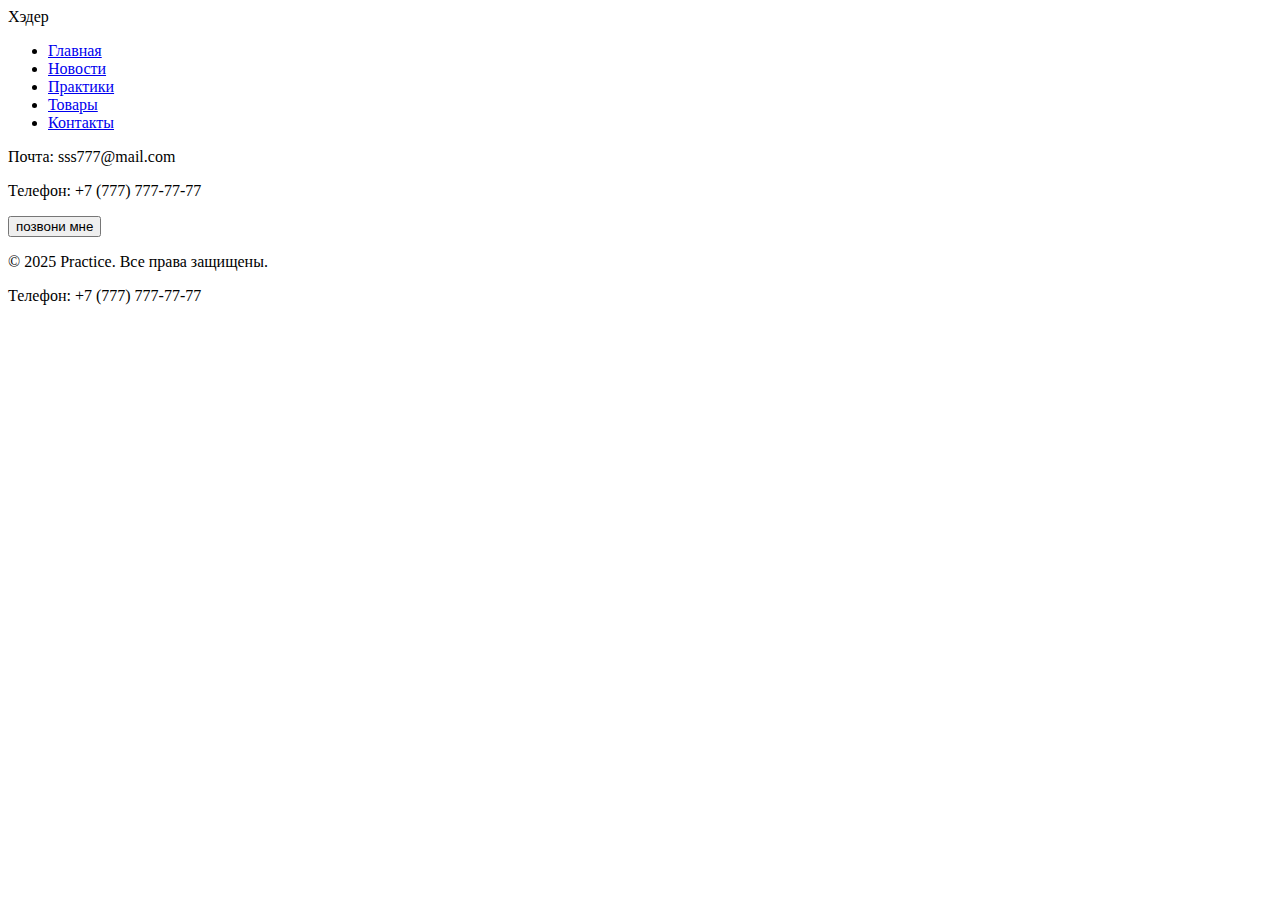
<file: pages/contacts.html>
<!DOCTYPE html>
<html lang="en">
<head>
    <meta charset="UTF-8">
    <meta name="viewport" content="width=device-width, initial-scale=1.0">
    <title>семестр</title>
</head>
<body>
    <header>
        <div class = "header">Хэдер</div>
        <div id="menu">
        <ul>
            <li><a href="index.html">Главная</a></li>
            <li><a href="pages/news.html">Новости</a></li>
            <li><a href="pages/practices.html">Практики</a></li>
            <li><a href="pages/goods.html">Товары</a></li>
            <li><a href="pages/contacts.html">Контакты</a></li>
        </ul>
        </div>
    </header>

    <main>
        <div class="content">
            <p class="emailContacts">Почта: sss777@mail.com</p>
            <p class="phoneContacts">Телефон: +7 (777) 777-77-77</p>
            <button class="btnContacts">позвони мне</button>
        </div>
    </main>

     <footer>
        <p>&copy; 2025 Practice. Все права защищены.</p>
        <p>Телефон: +7 (777) 777-77-77</p>
    </footer>
</body>
</html>
</file>
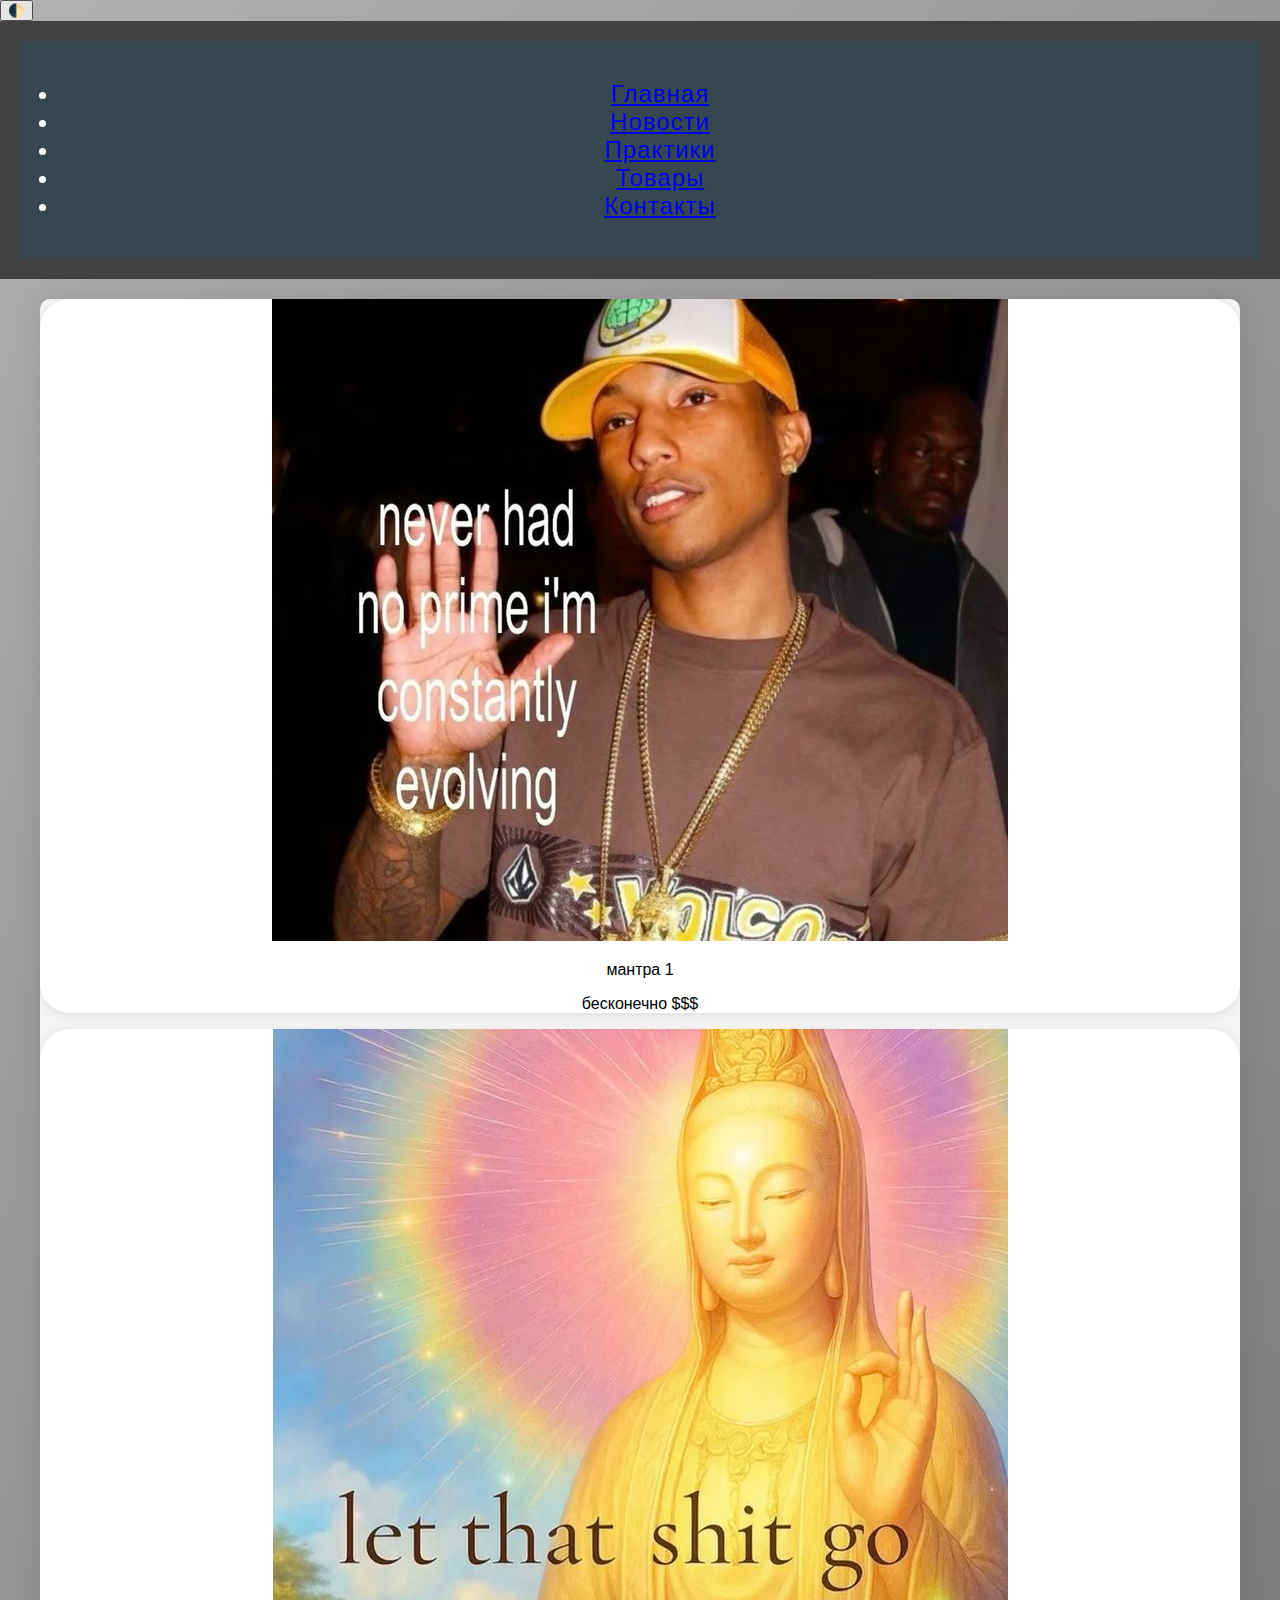
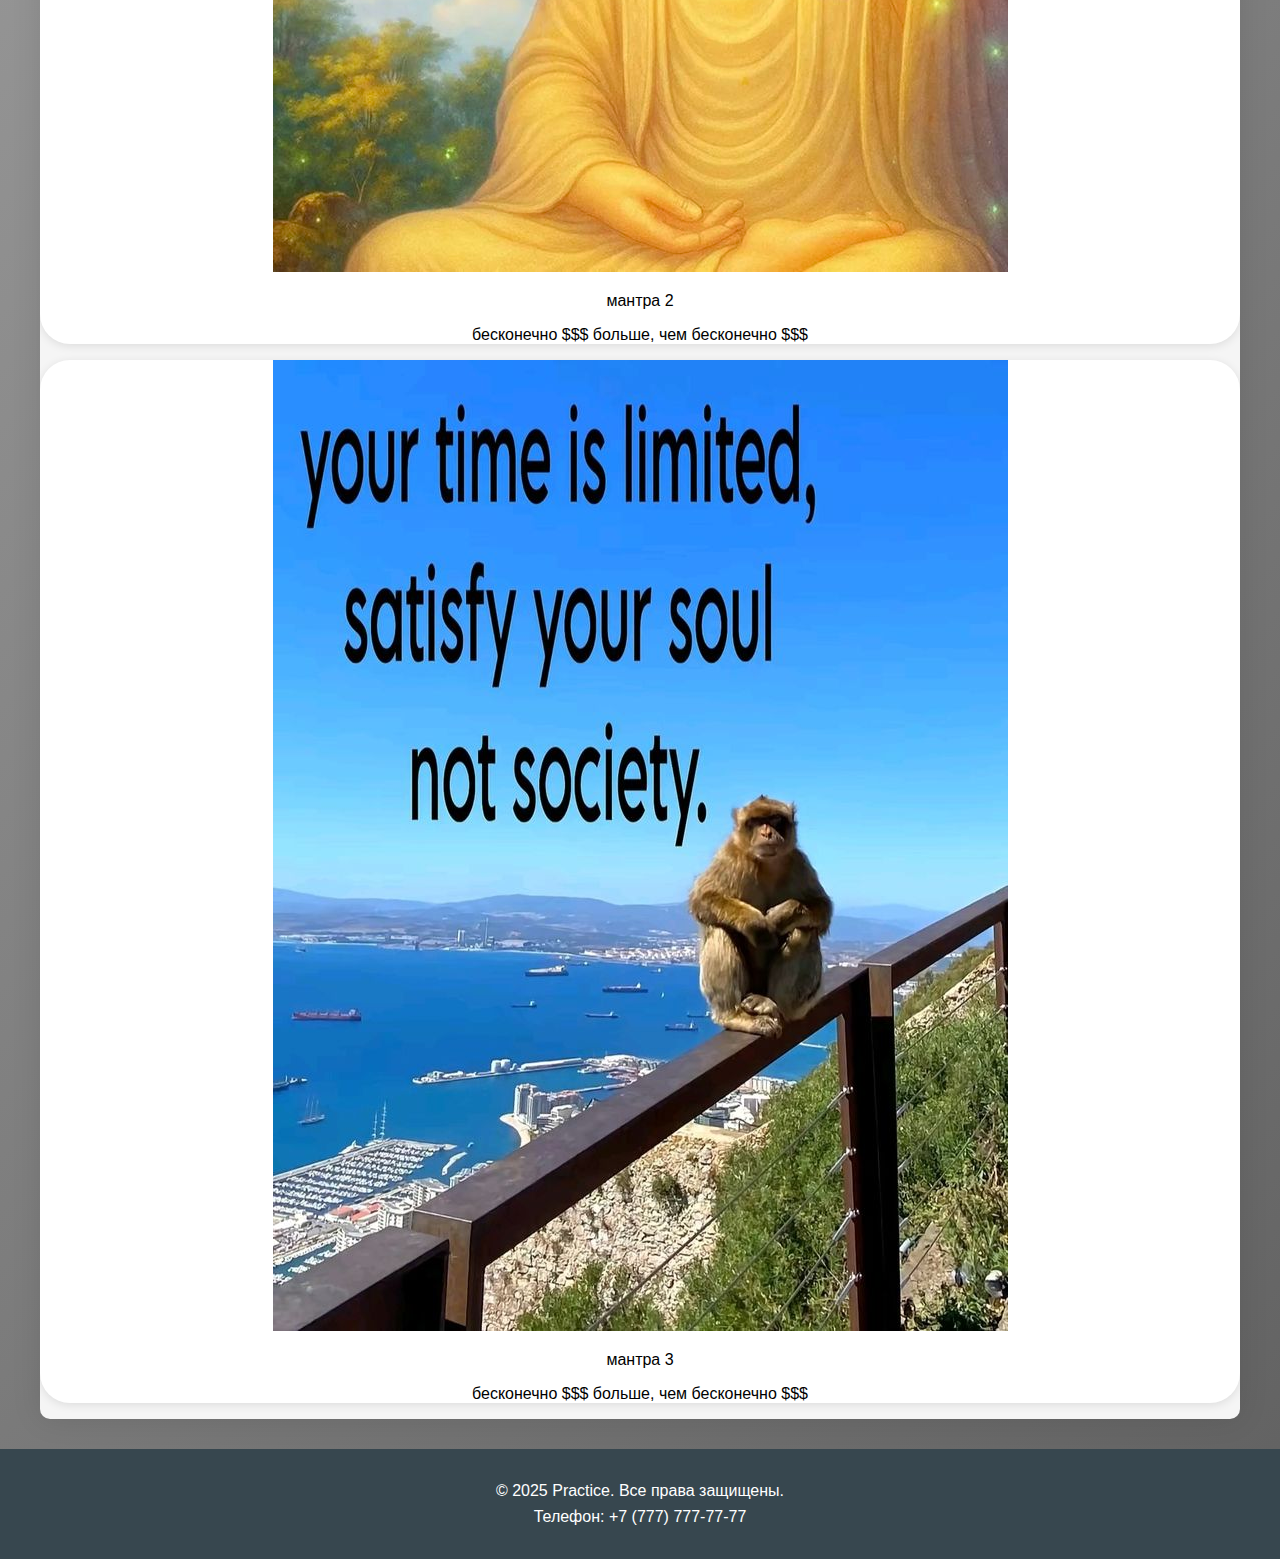
<file: pages/goods.html>
<!DOCTYPE html>
<html lang="ru">
<head>
    <meta charset="UTF-8">
    <meta name="viewport" content="width=device-width, initial-scale=1.0">
    <title>Practice - Товары</title>
    <link rel="icon" href="../src/assets/favicon.ico" type="image/x-icon">
    <link href="https://fonts.googleapis.com/css2?family=Source+Serif+4&display=swap" rel="stylesheet">
    <link rel="stylesheet" href="../style/styles.css">
</head>
<body>
    <div class="theme-toggle">
        <button class="theme-toggle__btn" id="themeToggle" aria-label="Переключить тему">🌓</button>
    </div>

    <header class="header">
        <nav class="nav">
            <ul class="nav__list">
                <li class="nav__item">
                    <a class="nav__link" href="../index.html">Главная</a>
                </li>
                <li class="nav__item">
                    <a class="nav__link" href="./news.html">Новости</a>
                </li>
                <li class="nav__item">
                    <a class="nav__link" href="./practices.html">Практики</a>
                </li>
                <li class="nav__item">
                    <a class="nav__link nav__link--active" href="./goods.html">Товары</a>
                </li>
                <li class="nav__item">
                    <a class="nav__link" href="./contacts.html">Контакты</a>
                </li>
            </ul>
        </nav>
    </header>

    <main>
        <div class="page-container">
            <div class="goods">
                <div class="product-card" tabindex="0">
                    <img src="../images/goods1.jpeg" class="product-card__image">
                    <p class="product-card__name">мантра 1</p>
                    <p class="product-card__price">бесконечно $$$</p>
                </div>

                <div class="product-card product-card--selected" tabindex="0">
                    <img src="../images/goods2.jpeg" class="product-card__image">
                    <p class="product-card__name">мантра 2</p>
                    <p class="product-card__price">
                        <span class="product-card__price--old">бесконечно $$$</span>
                        больше, чем бесконечно $$$
                    </p>
                </div>

                <div class="product-card product-card--discount" tabindex="0">
                    <img src="../images/goods3.jpeg" class="product-card__image">
                    <p class="product-card__name">мантра 3</p>
                    <p class="product-card__price">
                        <span class="product-card__price--old">бесконечно $$$</span>
                        больше, чем бесконечно $$$
                    </p>
                </div>
            </div>
        </div>
    </main>

    <footer class="footer">
        <p>&copy; 2025 Practice. Все права защищены.</p>
        <p>Телефон: +7 (777) 777-77-77</p>
    </footer>

    <script>
        const themeToggle = document.getElementById('themeToggle');
        const currentTheme = localStorage.getItem('theme') || 'light';
        
        document.documentElement.setAttribute('data-theme', currentTheme);
        
        themeToggle.addEventListener('click', () => {
            const newTheme = document.documentElement.getAttribute('data-theme') === 'dark' ? 'light' : 'dark';
            document.documentElement.setAttribute('data-theme', newTheme);
            localStorage.setItem('theme', newTheme);
        });

        document.querySelectorAll('.product-card').forEach(card => {
            card.addEventListener('click', function() {
                this.classList.toggle('product-card--selected');
            });
        });
    </script>
</body>
</html>
</file>
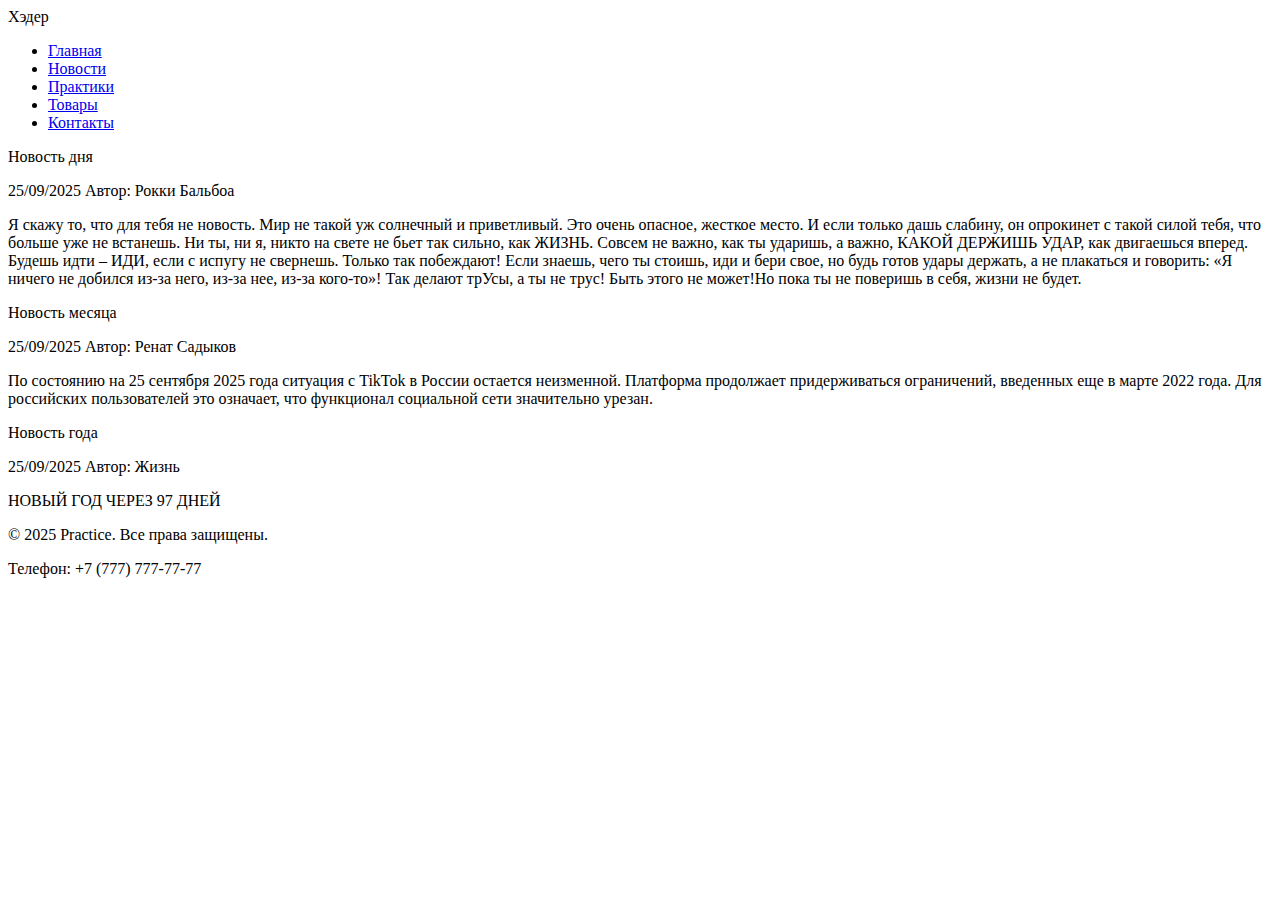
<file: pages/news.html>
<!DOCTYPE html>
<html lang="en">
<head>
    <meta charset="UTF-8">
    <meta name="viewport" content="width=device-width, initial-scale=1.0">
    <title>Семестровый контроль</title>
</head>
<body>
    <header>
        <div class = "header">Хэдер</div>
        <div id="menu">
        <ul>
            <li><a href="index.html">Главная</a></li>
            <li><a href="pages/news.html">Новости</a></li>
            <li><a href="pages/practices.html">Практики</a></li>
            <li><a href="pages/goods.html">Товары</a></li>
            <li><a href="pages/contacts.html">Контакты</a></li>
        </ul>
        </div>
    </header>

    <main>
        <div class="content">
            <p class = "titleNews">Новость дня</p>
            <p class = "authorNews">25/09/2025  Автор: Рокки Бальбоа</p>
            <p class = "textNews">Я скажу то, что для тебя не новость. Мир не такой уж солнечный и приветливый. 
                Это очень опасное, жесткое место.
                И если только дашь слабину, он опрокинет с такой силой тебя, что больше уже не встанешь. 
                Ни ты, ни я, никто на свете не бьет так сильно, как ЖИЗНЬ. 
                Совсем не важно, как ты ударишь, а важно, КАКОЙ ДЕРЖИШЬ УДАР, как двигаешься вперед. 
                Будешь идти – ИДИ, если с испугу не свернешь. Только так побеждают! 
                Если знаешь, чего ты стоишь, иди и бери свое, но будь готов удары держать, а не плакаться и говорить: 
                «Я ничего не добился из-за него, из-за нее, из-за кого-то»! Так делают трУсы, а ты не трус! 
                Быть этого не может!Но пока ты не поверишь в себя, жизни не будет. </p>

            <p class = "titleNews">Новость месяца</p>
            <p class = "authorNews">25/09/2025  Автор: Ренат Садыков</p>
            <p class = "textNews">По состоянию на 25 сентября 2025 года ситуация с TikTok в России остается неизменной. 
                Платформа продолжает придерживаться ограничений, введенных еще в марте 2022 года. 
                Для российских пользователей это означает, что функционал социальной сети значительно урезан.</p>

            <p class = "titleNews">Новость года</p>
            <p class = "authorNews">25/09/2025  Автор: Жизнь</p>
            <p class = "textnews">НОВЫЙ ГОД ЧЕРЕЗ 97 ДНЕЙ</p>
        </div>
    </main>
    
    <footer>
        <p>&copy; 2025 Practice. Все права защищены.</p>
        <p>Телефон: +7 (777) 777-77-77</p>
    </footer>
</body>
</html>
</file>
<file: style/styles.css>
/* ===== ОСНОВНЫЕ СТИЛИ ===== */
body {
    font-family: 'Segoe UI', Tahoma, Geneva, Verdana, sans-serif; 
    margin: 0; 
    padding: 0; 
    background: linear-gradient(135deg, #b0b0b0 0%, #616161 100%);
}

.page-container {
    max-width: 1200px; 
    margin: 0 auto; 
    background: #f5f5f5;
    min-height: 100vh; 
    box-shadow: 0 0 30px rgba(0,0,0,0.1); 
}

/* ===== ШАПКА ===== */
.header {
    background: #424242;
    color: white; 
    text-align: center; 
    padding: 20px; 
    font-size: 24px; 
    font-weight: 300; 
    letter-spacing: 1px; 
}

/* ===== НАВИГАЦИЯ ===== */
.nav {
    background: #37474f; 
    padding: 15px 0; 
}
.nav-list {
    list-style: none; 
    margin: 0; 
    padding: 0; 
    display: flex; 
    justify-content: center; 
    gap: 15px; 
    flex-wrap: wrap;
}
.nav-item {
    margin: 5px 0; 
}
.nav-link {
    color: white; 
    text-decoration: none; 
    padding: 10px 20px; 
    border-radius: 25px; 
    transition: all 0.3s ease; 
    font-weight: 500; 
    display: block;
    text-align: center;
}

.nav-link:hover,
.nav-link.active {
    background: #78909c;
    transform: translateY(-2px); 
}

/* ===== ГЛАВНАЯ СТРАНИЦА ===== */
#content {
    text-align: center;
    padding: 30px 15px;
}

.photoIndex {
    border-radius: 10px;
    margin: 20px auto;
    display: block;
    border: 2px solid #ddd;
    max-width: 100%;
    height: auto;
}

.nameIndex {
    font-size: 22px;
    font-weight: bold;
    margin: 10px 0;
}

.groupIndex {
    font-style: italic;
    color: #666;
    margin-bottom: 20px;
}

.skillIndex {
    display: inline-block;
    background: #e0e0e0;
    padding: 8px 15px;
    margin: 5px;
    border-radius: 15px;
    border: 1px solid #bdbdbd;
}

.expSecIndex {
    max-width: 800px;
    margin: 30px auto;
    text-align: left;
}

.section-title {
    text-align: center;
    color: #37474f;
    margin-bottom: 25px;
    font-size: 24px;
}

.experience-card {
    background: white;
    padding: 15px;
    margin: 10px 0;
    border-radius: 8px;
    border-left: 4px solid #78909c;
    box-shadow: 0 2px 5px rgba(0,0,0,0.1);
}

/* ===== СТРАНИЦА НОВОСТЕЙ ===== */
.content {
    max-width: 800px;
    margin: 0 auto;
    padding: 30px 15px;
}

.titleNews {
    font-size: 20px;
    font-weight: bold;
    color: #37474f;
    margin-top: 25px;
}

.authorNews {
    color: #78909c;
    font-style: italic;
    margin: 8px 0;
    font-size: 14px;
}

.textNews {
    background: white;
    padding: 15px;
    border-radius: 8px;
    margin-bottom: 25px;
    line-height: 1.6;
    border-left: 4px solid #78909c;
}

/* ===== СТРАНИЦА ТОВАРОВ ===== */
.goods-container {
    display: flex;
    flex-wrap: wrap;
    justify-content: center;
    gap: 20px;
    padding: 30px 15px;
}

.product-card {
    flex: 0 0 calc(33.333% - 20px);
    background: white;
    padding: px;
    border-radius: 30px;
    text-align: center;
    box-shadow: 0 2px 10px rgba(0,0,0,0.1);
    min-width: 100px;
}

.firstGood {
    width: 100%;
    max-width: 200px;
    border-radius: 8px;
    height: auto;
}

.nameGood {
    font-weight: bold;
    margin: 10px 0 5px;
    font-size: 18px;
}

.priceGood {
    color: #78909c;
    font-size: 16px;
}

/* ===== СТРАНИЦА КОНТАКТОВ ===== */
.contacts-content {
    text-align: center;
    padding: 30px 15px;
}

.emailContacts, 
.phoneContacts {
    font-size: 16px;
    margin: 12px 0;
}

.btnContacts {
    display: block;
    margin: 20px auto;
    padding: 12px 30px;
    background: #78909c;
    color: white;
    border: none;
    border-radius: 25px;
    cursor: pointer;
    transition: background 0.3s ease;
    font-size: 16px;
    max-width: 200px;
    width: 100%;
}

.btnContacts:hover {
    background: #616161;
}

/* ===== ФУТЕР ===== */
footer {
    text-align: center;
    padding: 25px;
    background: #37474f;
    color: white;
    margin-top: 30px;
}

footer p {
    margin: 8px 0;
}

/* ===== АДАПТИВНОСТЬ ДЛЯ ПЛАНШЕТОВ (768px - 1024px) ===== */
@media (max-width: 1024px) {
    .header {
        font-size: 22px;
        padding: 18px;
    }
    
    .nav-list {
        gap: 10px;
    }
    
    .nav-link {
        padding: 8px 16px;
        font-size: 14px;
    }
    
    .product-card {
        flex: 0 0 calc(50% - 20px);
        min-width: 200px;
    }
    
    .section-title {
        font-size: 22px;
    }
    
    .nameIndex {
        font-size: 20px;
    }
}

/* ===== АДАПТИВНОСТЬ ДЛЯ МОБИЛЬНЫХ УСТРОЙСТВ (до 768px) ===== */
@media (max-width: 768px) {
    .header {
        font-size: 20px;
        padding: 15px;
        letter-spacing: 0;
    }
    
    .nav-list {
        flex-direction: column;
        gap: 5px;
        align-items: center;
    }
    
    .nav-link {
        padding: 10px 25px;
        width: 200px;
        font-size: 15px;
    }
    
    #content, .content, .contacts-content {
        padding: 20px 10px;
    }
    
    .photoIndex {
        width: 150px;
        height: 190px;
    }
    
    .nameIndex {
        font-size: 18px;
    }
    
    .section-title {
        font-size: 20px;
    }
    
    .product-card {
        flex: 0 0 100%;
        max-width: 300px;
        margin: 0 auto;
    }
    
    .goods-container {
        gap: 15px;
        padding: 20px 10px;
    }
    
    .titleNews {
        font-size: 18px;
    }
    
    .textNews {
        padding: 12px;
        font-size: 14px;
    }
    
    .experience-card {
        padding: 12px;
        margin: 8px 0;
    }
    
    .skillIndex {
        display: block;
        margin: 8px auto;
        max-width: 200px;
    }
    
    footer {
        padding: 20px 15px;
        font-size: 14px;
    }
    
    .btnContacts {
        max-width: 150px;
        padding: 10px 20px;
    }
}

/* ===== АДАПТИВНОСТЬ ДЛЯ ОЧЕНЬ МАЛЕНЬКИХ ЭКРАНОВ (до 480px) ===== */
@media (max-width: 480px) {
    .header {
        font-size: 18px;
        padding: 12px;
    }
    
    .nav-link {
        width: 180px;
        padding: 8px 20px;
        font-size: 14px;
    }
    
    .photoIndex {
        width: 120px;
        height: 150px;
    }
    
    .nameIndex {
        font-size: 16px;
    }
    
    .groupIndex {
        font-size: 14px;
    }
    
    .section-title {
        font-size: 18px;
    }
    
    .product-card {
        padding: 10px;
    }
    
    .firstGood {
        max-width: 150px;
    }
    
    .nameGood {
        font-size: 16px;
    }
    
    .priceGood {
        font-size: 14px;
    }
    
    .titleNews {
        font-size: 16px;
    }
    
    .textNews {
        font-size: 13px;
        padding: 10px;
    }
    
    footer {
        padding: 15px 10px;
        font-size: 13px;
    }
    
    .emailContacts, .phoneContacts {
        font-size: 14px;
    }
}

/* ===== ДОПОЛНИТЕЛЬНЫЕ УЛУЧШЕНИЯ ДЛЯ ВСЕХ ЭКРАНОВ ===== */
@media (min-width: 1200px) {
    .page-container {
        margin: 20px auto;
        border-radius: 10px;
        overflow: hidden;
    }
}

/* Улучшение для очень высоких экранов */
@media (min-height: 1000px) {
    .page-container {
        min-height: 95vh;
        margin: 2.5vh auto;
    }
}
</file>
